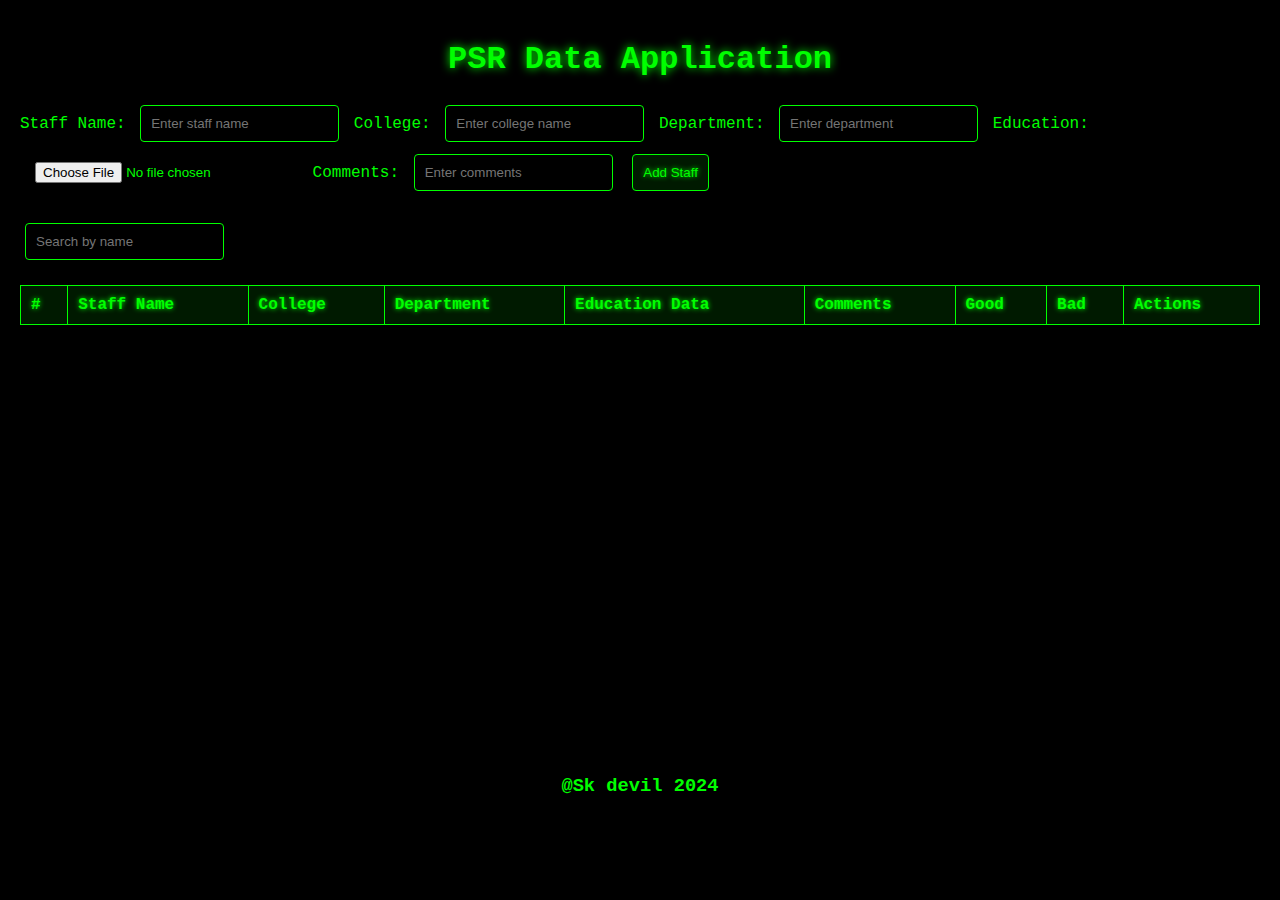
<file: crud.html>
<!DOCTYPE html>
<html lang="en">
<head>
    <meta charset="UTF-8">
    <meta name="viewport" content="width=device-width, initial-scale=1.0">
    <title>PSR Data Application</title>
    <style>
        body {
            font-family: 'Courier New', monospace;
            background-color: #000;
            color: #00ff00;
            margin: 0;
            padding: 20px;
            user-select: none; /* Disable text selection */
        }

        h1 {
            color: #00ff00;
            text-shadow: 0 0 10px #00ff00;
        }

        form {
            margin-bottom: 20px;
            color: #00ff00;
        }

        input[type="text"], input[type="file"], button, input[type="search"], input[type="password"] {
            padding: 10px;
            margin: 5px;
            background-color: #000;
            color: #00ff00;
            border: 1px solid #00ff00;
            border-radius: 4px;
        }

        input[type="text"]:focus, input[type="file"]:focus, input[type="search"]:focus, button:hover {
            outline: none;
            box-shadow: 0 0 10px #00ff00;
        }

        table {
            width: 100%;
            border-collapse: collapse;
            margin-top: 20px;
        }

        th, td {
            padding: 10px;
            text-align: left;
            border: 1px solid #00ff00;
            color: #00ff00;
        }

        th {
            background-color: #001a00;
            text-shadow: 0 0 5px #00ff00;
        }

        td a {
            color: #00ff00;
            text-decoration: none;
        }

        td a:hover {
            text-shadow: 0 0 5px #00ff00;
        }

        button {
            background-color: #001a00;
            color: #00ff00;
            border: 1px solid #00ff00;
            cursor: pointer;
            text-shadow: 0 0 5px #00ff00;
        }

        button:hover {
            background-color: #00ff00;
            color: #000;
        }

        input[type="file"] {
            border: none;
        }

        /* Glitchy Effect for Text */
        @keyframes glitch {
            0% {
                text-shadow: 2px 0 red, -2px 0 blue;
            }
            20% {
                text-shadow: -2px 0 red, 2px 0 blue;
            }
            40% {
                text-shadow: 2px 0 red, -2px 0 blue;
            }
            60% {
                text-shadow: -2px 0 red, 2px 0 blue;
            }
            80% {
                text-shadow: 2px 0 red, -2px 0 blue;
            }
            100% {
                text-shadow: -2px 0 red, 2px 0 blue;
            }
        }

        h1 {
            animation: glitch 2s infinite;
        }
        footer {
            margin-top: 450px;
        }
    </style>
</head>
<body>

<center><h1>PSR Data Application</h1></center>

<form id="crudForm">
    <input type="hidden" id="updateIndex">
    
    <label for="staffName">Staff Name:</label>
    <input type="text" id="staffName" placeholder="Enter staff name" required>
    
    <label for="college">College:</label>
    <input type="text" id="college" placeholder="Enter college name" required>
    
    <label for="department">Department:</label>
    <input type="text" id="department" placeholder="Enter department" required>
    
    <label for="resume">Education:</label>
    <input type="file" id="resume" accept=".pdf, .doc, .docx">
    
    <label for="comments">Comments:</label>
    <input type="text" id="comments" placeholder="Enter comments">
    
    <button type="submit" id="submitButton">Add Staff</button>
</form>

<input type="search" id="search" placeholder="Search by name" onkeyup="searchItems()">

<table>
    <thead>
        <tr>
            <th>#</th>
            <th>Staff Name</th>
            <th>College</th>
            <th>Department</th>
            <th>Education Data</th>
            <th>Comments</th>
            <th>Good</th>
            <th>Bad</th>
            <th>Actions</th>
        </tr>
    </thead>
    <tbody id="itemList">
    </tbody>
</table>

<script>
    let items = JSON.parse(localStorage.getItem('items')) || [];
    let editIndex = null;
    const DELETE_PASSWORD = '1234'; // Password for deletion

    const form = document.getElementById('crudForm');
    const itemList = document.getElementById('itemList');
    const staffNameInput = document.getElementById('staffName');
    const collegeInput = document.getElementById('college');
    const departmentInput = document.getElementById('department');
    const resumeInput = document.getElementById('resume');
    const commentsInput = document.getElementById('comments');
    const submitButton = document.getElementById('submitButton');
    const searchInput = document.getElementById('search');

    form.addEventListener('submit', function (e) {
        e.preventDefault();
        
        const staffName = staffNameInput.value.trim();
        const college = collegeInput.value.trim();
        const department = departmentInput.value.trim();
        const comments = commentsInput.value.trim();
        const resume = resumeInput.files[0];

        if (!staffName || !college || !department) return;

        if (editIndex !== null) {
            // Update operation
            items[editIndex] = {
                staffName,
                college,
                department,
                comments,
                resume: resume ? URL.createObjectURL(resume) : items[editIndex].resume,
                goodCount: items[editIndex].goodCount,
                badCount: items[editIndex].badCount
            };
            editIndex = null;
            submitButton.textContent = 'Add Staff';
        } else {
            // Create operation
            items.push({
                staffName,
                college,
                department,
                comments,
                resume: resume ? URL.createObjectURL(resume) : '',
                goodCount: 0,
                badCount: 0
            });
        }

        localStorage.setItem('items', JSON.stringify(items)); // Save to Local Storage
        renderItems();
        form.reset();
    });

    function renderItems() {
        itemList.innerHTML = '';
        items.forEach((item, index) => {
            itemList.innerHTML += `
                <tr>
                    <td>${index + 1}</td>
                    <td>${item.staffName}</td>
                    <td>${item.college}</td>
                    <td>${item.department}</td>
                    <td>${item.resume ? '<a href="' + item.resume + '" target="_blank">View Resume</a>' : 'N/A'}</td>
                    <td>${item.comments}</td>
                    <td>
                        <button onclick="incrementGood(${index})">Good (${item.goodCount})</button>
                    </td>
                    <td>
                        <button onclick="incrementBad(${index})">Bad (${item.badCount})</button>
                    </td>
                    <td>
                        <button onclick="editItem(${index})">Edit</button>
                        <button onclick="confirmDelete(${index})">Delete</button>
                    </td>
                </tr>
            `;
        });
    }

    function incrementGood(index) {
        items[index].goodCount++;
        localStorage.setItem('items', JSON.stringify(items)); // Save to Local Storage
        renderItems();
    }

    function incrementBad(index) {
        items[index].badCount++;
        localStorage.setItem('items', JSON.stringify(items)); // Save to Local Storage
        renderItems();
    }

    function editItem(index) {
        const item = items[index];
        staffNameInput.value = item.staffName;
        collegeInput.value = item.college;
        departmentInput.value = item.department;
        commentsInput.value = item.comments;
        resumeInput.value = ''; // Reset the file input
        editIndex = index;
        submitButton.textContent = 'Update Staff';
    }

    function confirmDelete(index) {
        const password = prompt('Enter password to confirm deletion:');
        if (password === DELETE_PASSWORD) {
            deleteItem(index);
        } else {
            alert('Incorrect password. Unable to delete.');
        }
    }

    function deleteItem(index) {
        items.splice(index, 1);
        localStorage.setItem('items', JSON.stringify(items)); // Save to Local Storage
        renderItems();
    }

    function searchItems() {
        const query = searchInput.value.toLowerCase();
        const filteredItems = items.filter(item => item.staffName.toLowerCase().includes(query));
        renderFilteredItems(filteredItems);
    }

    function renderFilteredItems(filteredItems) {
        itemList.innerHTML = '';
        filteredItems.forEach((item, index) => {
            itemList.innerHTML += `
                <tr>
                    <td>${index + 1}</td>
                    <td>${item.staffName}</td>
                    <td>${item.college}</td>
                    <td>${item.department}</td>
                    <td>${item.resume ? '<a href="' + item.resume + '" target="_blank">View Resume</a>' : 'N/A'}</td>
                    <td>${item.comments}</td>
                    <td>
                        <button onclick="incrementGood(${index})">Good (${item.goodCount})</button>
                    </td>
                    <td>
                        <button onclick="incrementBad(${index})">Bad (${item.badCount})</button>
                    </td>
                    <td>
                        <button onclick="editItem(${index})">Edit</button>
                        <button onclick="confirmDelete(${index})">Delete</button>
                    </td>
                </tr>
            `;
        });
    }

    // Prevent right-click and certain key combinations
    document.addEventListener('contextmenu', e => e.preventDefault());
    document.addEventListener('keydown', e => {
        // Disable Ctrl+U, Ctrl+S, Ctrl+P, and F12
        if ((e.ctrlKey && (e.key === 'u' || e.key === 's' || e.key === 'p')) || e.key === 'F12') {
            e.preventDefault();
        }
    });

    // Detect if developer tools are opened
    let devtoolsOpen = false;
    const threshold = 160;
    window.addEventListener('resize', () => {
        if (window.innerHeight < threshold) {
            devtoolsOpen = true;
            alert('Developer tools detected!');
        }
    });

    // Initial render
    renderItems();
</script>
<footer>
    <center>
        <h3>@Sk devil 2024</h3>
    </center>
</footer>
</body>
</html>
</file>
